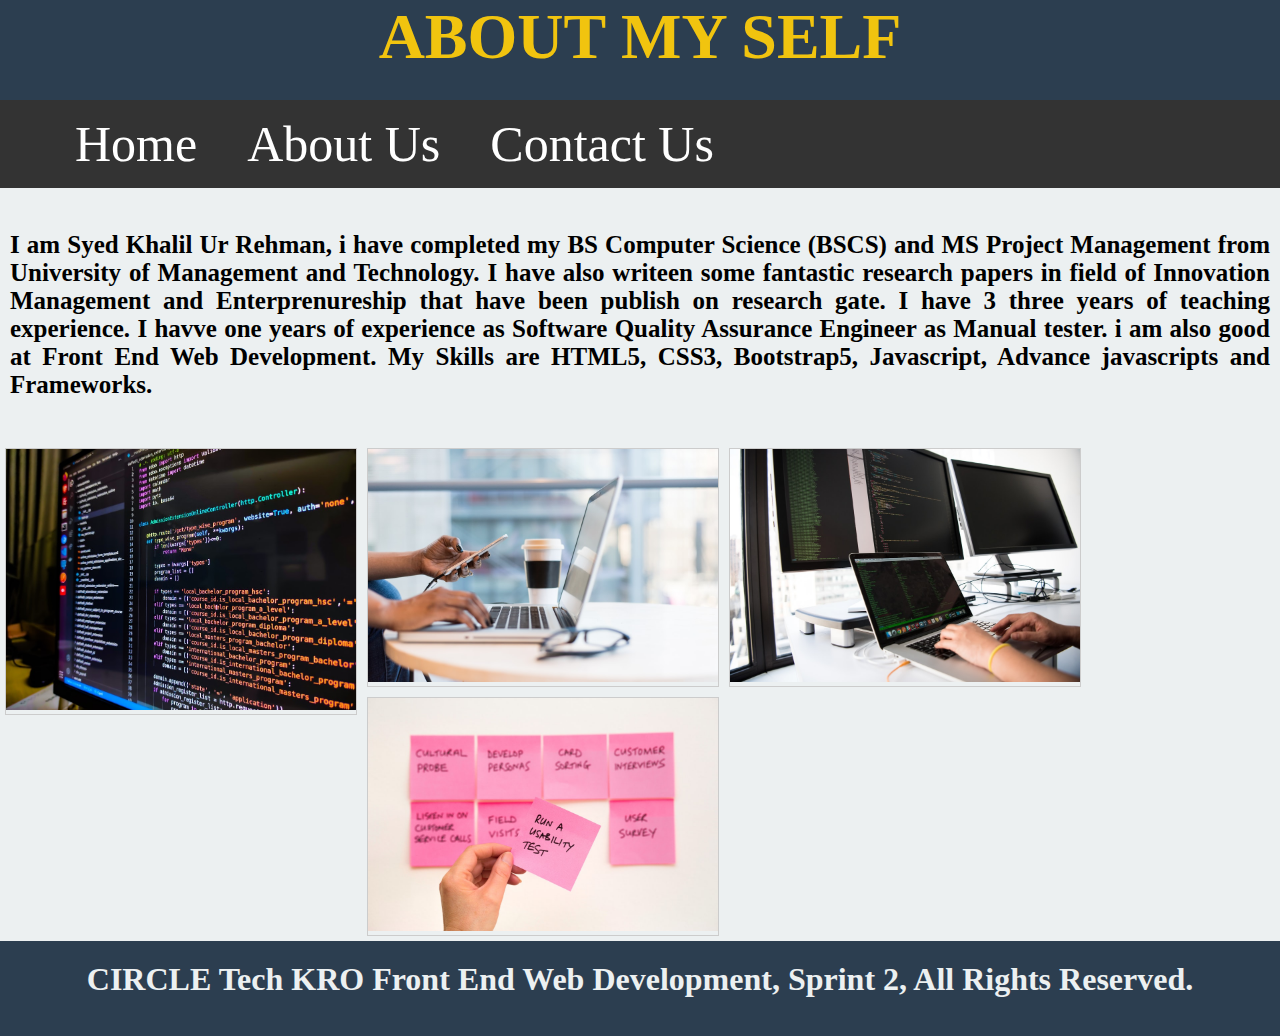
<file: About_Us.html>
<!DOCTYPE html>
<html lang="en">
<head>
    <meta charset="UTF-8">
    <meta http-equiv="X-UA-Compatible" content="IE=edge">
    <meta name="viewport" content="width=device-width, initial-scale=1.0">
    <title> About Us </title>
    <link href="css/style.css" rel="stylesheet">
   
</head>
<body>
    
    <div class="container">

        <div class="header">
            <h1>About My Self  </h1>
        </div>

        <div class="nav">
            <ul>
                <li>    <a href="index.html">Home</a>    </li>
                <li>    <a href="About_Us.html">About Us </a>    </li>
                <li>    <a href="Contact_Us.html"> Contact Us </a>  </li>
               
              </ul>
              
        </div>
        <div class="about-intro">
            <h4> I am  Syed Khalil Ur Rehman, i have completed my BS Computer Science (BSCS) and MS Project Management from University of Management and Technology. I have also writeen some fantastic research papers in field of Innovation Management and Enterprenureship that have been publish on research gate. I have 3 three years of teaching experience. I havve one years of experience as Software Quality Assurance Engineer as Manual tester. i am also good at Front End Web Development. My Skills are HTML5, CSS3, Bootstrap5, Javascript, Advance javascripts and Frameworks. </h4>
        </div>

        <div class="gallery">
                
            <img src="images/abt1.jpg"  width="600" height="400">
        
        </div>


<div class="gallery">

        <img src="images/abt2.jpg"  width="600" height="400">        
</div>


<div class="gallery">

        <img src="images/abt3.jpg"  width="600" height="400">
</div>

<div class="gallery">
    <img src="images/abt4.jpg"  width="600" height="400">
</div>

        <div class="footer">
            <h1>CIRCLE Tech KRO Front End Web Development, Sprint 2, All Rights Reserved.</h1> <br>

               
        </div>


    </div>

</body>
</html>
</file>
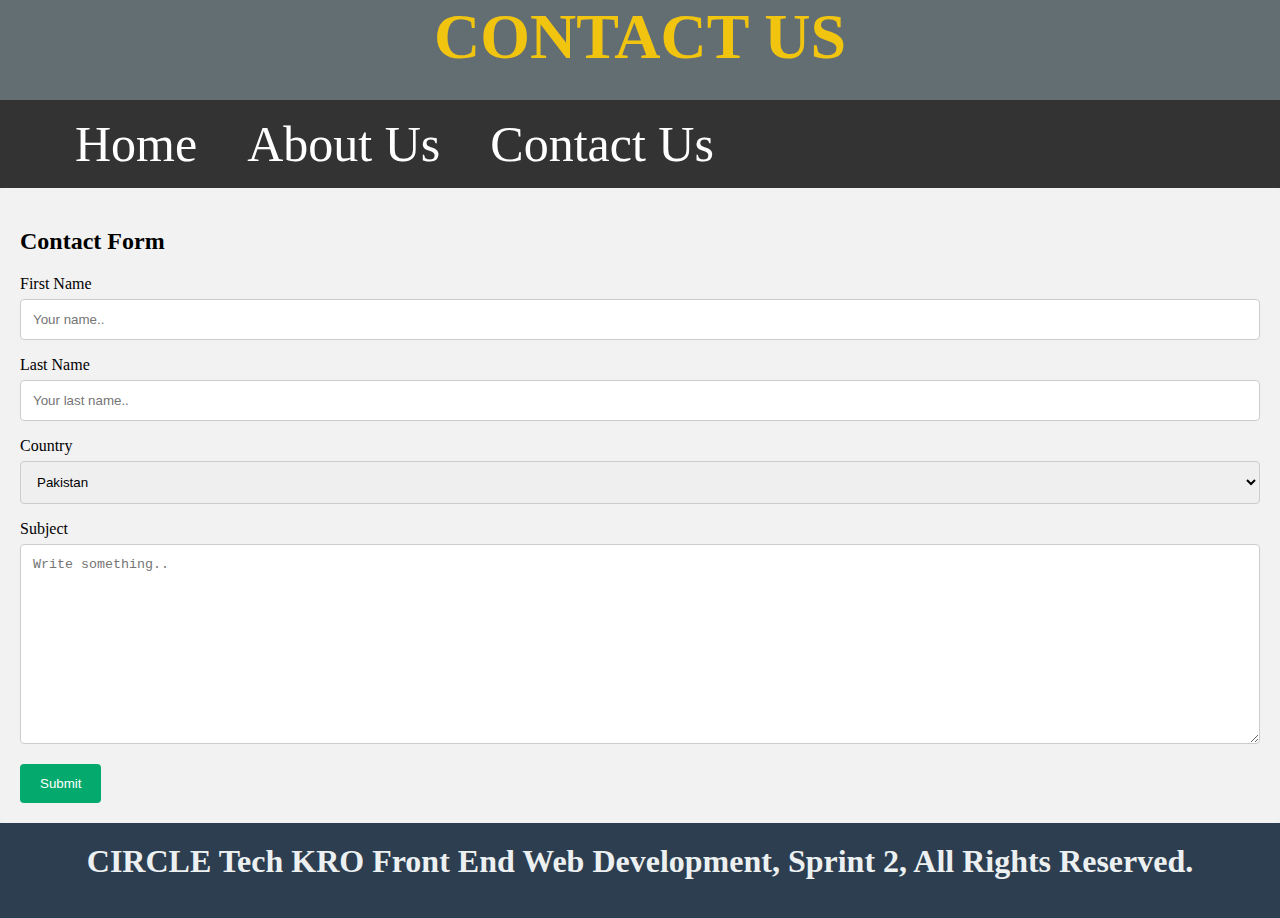
<file: Contact_Us.html>
<!DOCTYPE html>
<html lang="en">
<head>
    <meta charset="UTF-8">
    <meta http-equiv="X-UA-Compatible" content="IE=edge">
    <meta name="viewport" content="width=device-width, initial-scale=1.0">
    <title> Contact Us </title>
    <link href="css/style.css" rel="stylesheet">

</head>
<body>
    <div class="contact-container">

        <div class="contact-header"> 
            <h1> Contact Us</h1>
    </div>
    
    <div class="nav-from">

        <div class="nav">
            <ul>
                <li>    <a href="index.html">Home</a>    </li>
                <li>    <a href="About_Us.html">About Us </a>    </li>
                <li>    <a href="Contact_Us.html"> Contact Us </a>  </li>
               
              </ul>
              
        </div>

        
        
        <div class="contact-Form">    
            <h2>Contact Form</h2>
            <form action="/action_page.php">
                <label for="fname">First Name</label>
                <input type="text" id="fname" name="firstname" placeholder="Your name..">
            
                <label for="lname">Last Name</label>
                <input type="text" id="lname" name="lastname" placeholder="Your last name..">
            
                <label for="country">Country</label>
                <select id="country" name="country">
                  <option value="australia"> Pakistan </option>
                  <option value="canada"> India </option>
                  <option value="usa"> Srilanka </option>
                </select>
            
                <label for="subject">Subject</label>
                <textarea id="subject" name="subject" placeholder="Write something.." style="height:200px"></textarea>
            
                <input type="submit" value="Submit">
              </form>
        </div>

    </div>

    <div class="footer">
        <h1>CIRCLE Tech KRO Front End Web Development, Sprint 2, All Rights Reserved.</h1> <br>

               
    </div>


</div>
</body>
</html>
</file>
<file: css/style.css>
body
{
    background-color: #ecf0f1;
    margin: 0;
    padding: 0;
    box-sizing: border-box;
    
}


.container
{
    margin: 0;
    padding: 0;
}
.header
{
    
    height: 100px;
    width: 100%;
    background-color: #2c3e50;
    padding: 10 0 10px 0;
    text-align: center;
    text-transform: uppercase;
    color: #f1c40f;
    font-size: xx-large;
    font-weight: bolder;
    box-sizing: border-box;
    
}
.header h1
{
    margin: 0;
    padding: 0;
}

.nav ul {
    list-style-type: none;
    margin: 0;
    padding: 0;
    overflow: hidden;
    background-color: #333;
  }
  
  .nav li {
    float: left;
  }
  
  .nav li a {
    display: block;
    color: white;
    text-align: center;
    padding: 15px 25px;
    text-decoration: none;
    font-size:50px;
    position: relative;
    left: 50px;
  }

  .gallery {
    margin: 5px;
    border: 1px solid #ccc;
    float: left;
    width: 350px;
  }
  
  .gallery:hover {
    border: 1px solid #777;
  }
  
  .gallery img {
    width: 100%;
    height: 100%;
  }
  
  .desc {
    margin: 25px;
    padding: 25px;
    text-align: justify;
    font-size: 30px;
    
  }
  
  
.footer
{
  width: 100%;
  height: 100%;
  background-color: #2c3e50;
  clear: both;
  content: " ";

}
.footer h1
{
  margin: 0;
  padding: 20px;
  text-align: center;
  color: #ecf0f1;
}

.fa-facebook-f {
  background: #3B5998;
  color: white;
}

.fa-twitter {
  background: #55ACEE;
  color: white;
}

.fa-linkedin {
  background: #007bb5;
  color: white;
}


.fa-instagram {
  background: #125688;
  color: white;
}

.contact-container
{
  margin: 0;
    padding: 0;
}
.contact-header
{
  height: 100px;
    width: 100%;
    background-color: #636e72;
    padding: 10 0 10px 0;
    text-align: center;
    text-transform: uppercase;
    color: #f1c40f;
    font-size: xx-large;
    font-weight: bolder;
    box-sizing: border-box;
}
.contact-header h1
{
    margin: 0;
    padding: 0;
}


input[type=text], select, textarea {
  width: 100%;
  padding: 12px;
  border: 1px solid #ccc;
  border-radius: 4px;
  box-sizing: border-box;
  margin-top: 6px;
  margin-bottom: 16px;
  resize: vertical;
}

input[type=submit] {
  background-color: #04AA6D;
  color: white;
  padding: 12px 20px;
  border: none;
  border-radius: 4px;
  cursor: pointer;
}

input[type=submit]:hover {
  background-color: #45a049;
}

.contact-Form {
  border-radius: 5px;
  background-color: #f2f2f2;
  padding: 20px;
}

.about-intro
{

font-size: 25px;
font-weight: 700;
color:black;
padding: 10px;
text-align: justify;
}
</file>
